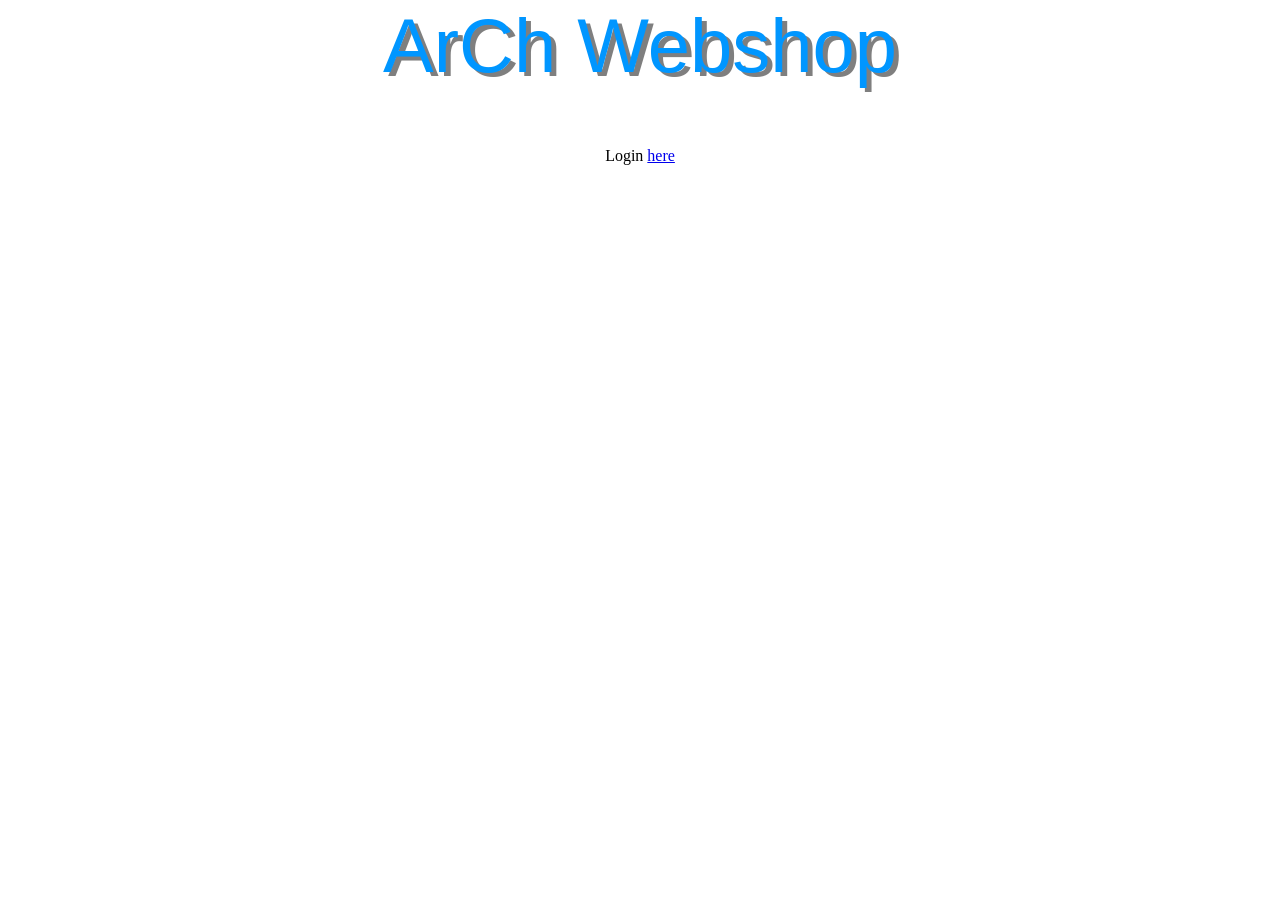
<file: complete/src/main/resources/static/index.html>
<!DOCTYPE HTML>
<html>
<head> 
    <title>ArCh Webshop</title> 
    <meta http-equiv="Content-Type" content="text/html; charset=UTF-8" />
    <link rel = "stylesheet" type = "text/css" href = "style.css" />
</head>
<body>
    <div class="headerText">ArCh Webshop</div>
    <script type="text/javascript" script-name="aclonica" src="http://use.edgefonts.net/aclonica.js"></script>
    <p class="centerText"> Login <a href="login">here</a></p>
</body>
</html>
</file>
<file: complete/src/main/resources/static/style.css>
.headerText {
    -webkit-box-sizing: content-box;
    -moz-box-sizing: content-box;
    box-sizing: content-box;
    border: none;
    font: normal 76px/1 "aclonica", Helvetica, sans-serif;
    color: #0096ff;
    text-align: center;
    -o-text-overflow: ellipsis;
    text-overflow: ellipsis;
    text-shadow: 5px 4px 0 rgba(0,0,0,0.5) ;
}

.headerDiv {
    height: 100px;
    width: 100%;
}

.centerFields {

}

.centerText {
    width:100%;
    text-align:center;
    margin-top: 5%;
}
.box {

position:relative;
    bottom:-5px;
}
.search{
}
.searchbox{
    display: flex;
    flex-direction: row;
    justify-content: space-between;
}

.box div {
    width: 100px;
    height: 100px;
}

.button {
    padding: 7px 10px;
    background: #0096ff;
    color: #FFF;
    text-decoration: none;
    -webkit-border-radius: 4px;
    -moz-border-radius: 4px;
    border-radius: 4px;
    border: solid 1px #20538D;
    text-shadow: 0 -1px 0 rgba(0, 0, 0, 0.4);
    -webkit-box-shadow: inset 0 1px 0 rgba(255, 255, 255, 0.4), 0 1px 1px rgba(0, 0, 0, 0.2);
    -moz-box-shadow: inset 0 1px 0 rgba(255, 255, 255, 0.4), 0 1px 1px rgba(0, 0, 0, 0.2);
    box-shadow: inset 0 1px 0 rgba(255, 255, 255, 0.4), 0 1px 1px rgba(0, 0, 0, 0.2);
}
.button2 {
    position: relative;
    top: 0.06em;
    padding: 7px 10px;
    background: #0096ff;
    color: #FFF;
    text-decoration: none;
    -webkit-border-radius: 4px;
    -moz-border-radius: 4px;
    border-radius: 4px;
    border: solid 1px #20538D;
    text-shadow: 0 -1px 0 rgba(0, 0, 0, 0.4);
    -webkit-box-shadow: inset 0 1px 0 rgba(255, 255, 255, 0.4), 0 1px 1px rgba(0, 0, 0, 0.2);
    -moz-box-shadow: inset 0 1px 0 rgba(255, 255, 255, 0.4), 0 1px 1px rgba(0, 0, 0, 0.2);
    box-shadow: inset 0 1px 0 rgba(255, 255, 255, 0.4), 0 1px 1px rgba(0, 0, 0, 0.2);
}

#productsTable {
    font-family: "Trebuchet MS", Arial, Helvetica, sans-serif;
    border-collapse: collapse;
    width: 100%;
}

#productsTable td, #productsTable th {
    border: 1px solid #ddd;
    padding: 8px;
}

#productsTable tr:nth-child(even){background-color: #f2f2f2;}

#productsTable tr:hover {background-color: #ddd;}

#productsTable th {
    padding-top: 12px;
    padding-bottom: 12px;
    text-align: left;
    background-color: #0096ff;
    color: white;
}
</file>
